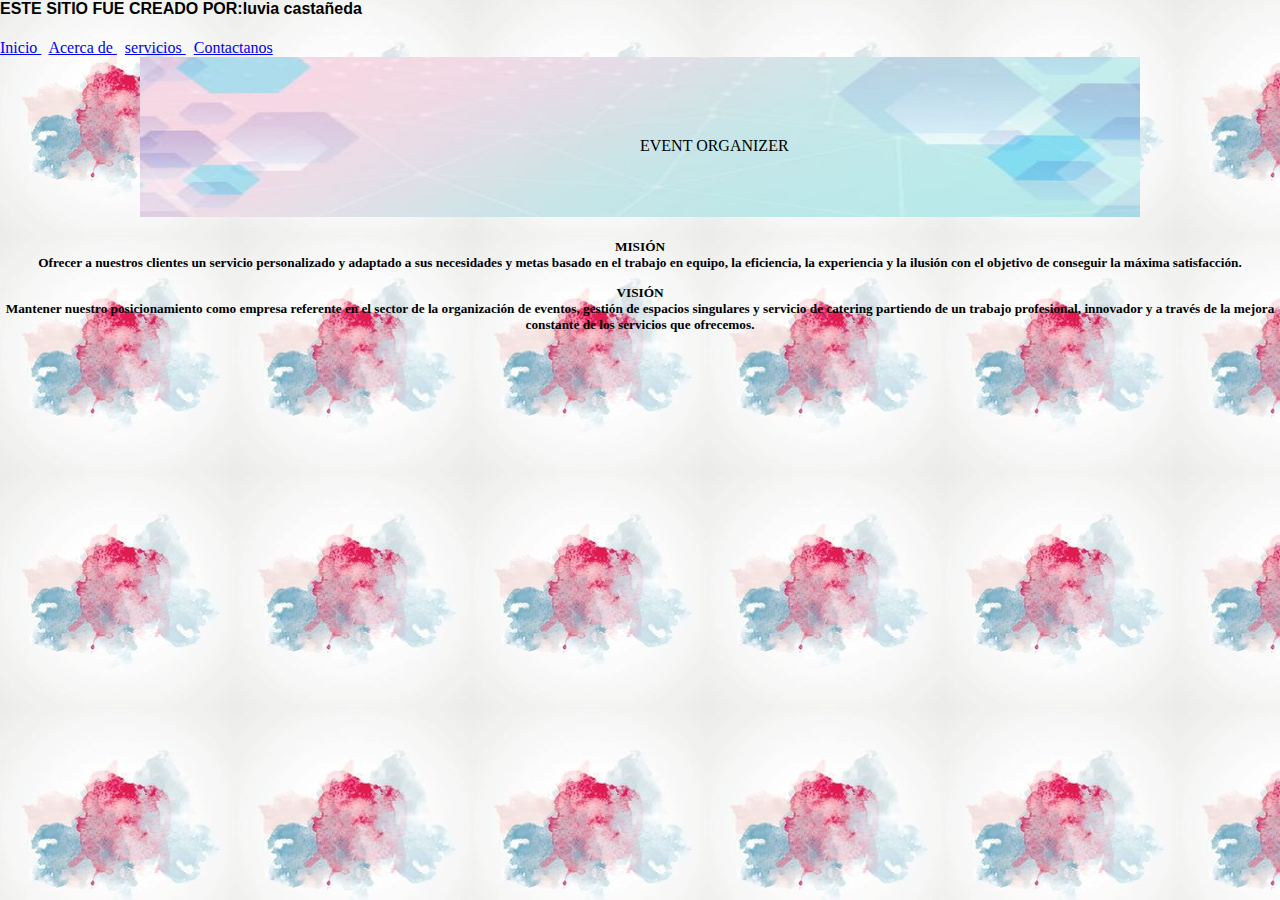
<file: index.html>
<html>
	<head>
		<title>This is my first web page</title>

	<link rel="stylesheet"
		  type="text/css"
		  href="sol/margarita.css"
	      />

	<link rel="stylesheet"
		  type="text/css"
		  href="sol/margarita.css"
	      />	
	</head>
	<body background="lirio\15.jpg" >
<H4> ESTE SITIO FUE CREADO POR:luvia castañeda</H4>
			<a 
		href="index.html">
			Inicio
		</a>
		 &nbsp;
		<a 
		href="aboutme.html">
			Acerca de 
		</a>
		&nbsp;
		
		<a 
		href="servicios.html" class="greenlink">
			servicios 
		</a>
		&nbsp;

		<a 
		href="contacto.html" class="greenlink">
			Contactanos
		</a>

		</hr>

		
<header>
<center>
<div class="caja">

  <a href="lirio/4.jpg">
  <img src="lirio/4.jpg" alt="" width="1000px"  height="160px">
  
</a>
  <div class="centrado">EVENT ORGANIZER  </div>
</div>
</center>
</header>

	<div class="container">
		<h5>

		<div class="row">
			<div class="col-md-3 thin_border">
       
        
         <P><CENTER>
MISIÓN<br>
Ofrecer a nuestros clientes un servicio personalizado y adaptado a sus necesidades y metas basado en el trabajo en equipo, la eficiencia, la experiencia y la ilusión con el objetivo de conseguir la máxima satisfacción.

</P>
<P>
VISIÓN<br>

Mantener nuestro posicionamiento como empresa referente en el sector de la organización de eventos, gestión de espacios singulares y servicio de catering partiendo de un trabajo profesional, innovador y a través de la mejora constante de los servicios que ofrecemos.
</P></CENTER>


			</div>
		</h5>
		</div>

	</div>

	</body>
</html>
</file>
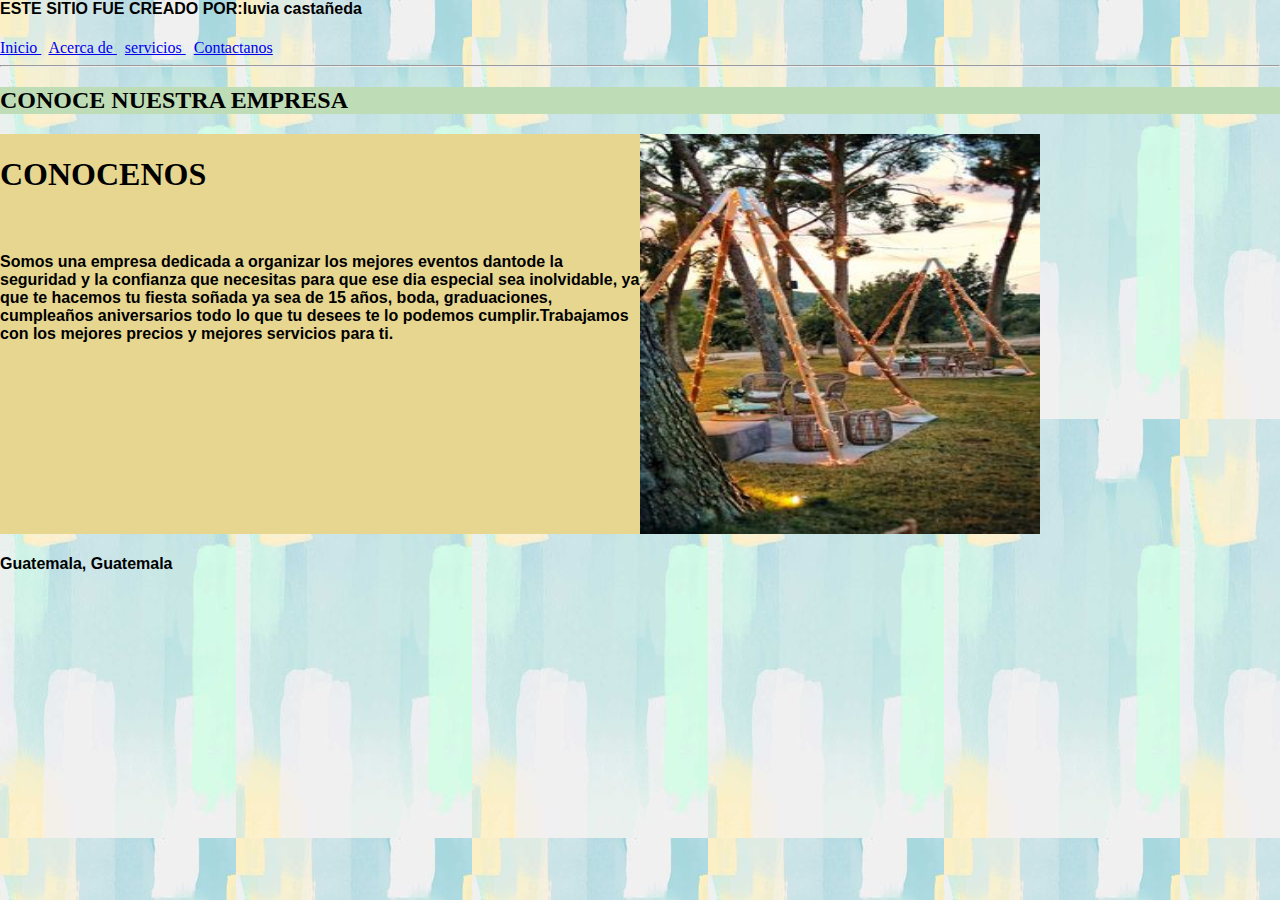
<file: aboutme.html>
<html>
	<head>
		<title></title>
<link rel="stylesheet"
		  type="text/css"
		  href="sol/margarita.css"
	      />
		
	</head>
	<body background="lirio\13.jpg" >
		<H4> ESTE SITIO FUE CREADO POR:luvia castañeda</H4>
		<a 
		href="index.html">
			Inicio
		</a>
		 &nbsp;
		<a 
		href="aboutme.html">
			Acerca de 
		</a>
		&nbsp;
		
		<a 
		href="servicios.html" class="greenlink">
			servicios 
		</a>
		&nbsp;
		<a 
		href="contacto.html">
			Contactanos
		</a>

		<hr></hr>

		<h2>CONOCE NUESTRA EMPRESA</h2>
		<p>
<div id="div3"> <h1>CONOCENOS</h1><br>
	<h4>
Somos una empresa dedicada a organizar los mejores eventos dantode la seguridad y la confianza que necesitas para que ese dia especial sea inolvidable, ya que te hacemos tu fiesta soñada ya sea de 15 años, boda, graduaciones, cumpleaños aniversarios todo lo que tu desees te lo podemos cumplir.Trabajamos con los mejores precios y mejores servicios para ti. 
</h4> </div>
<a href="lirio/11.jpg">
  <img src="lirio/11.jpg" alt="" width="400px"  height="400px">
		 </a> 
</p>
		
		<h4>Guatemala, Guatemala</h4>

	</body>
</html>
</file>
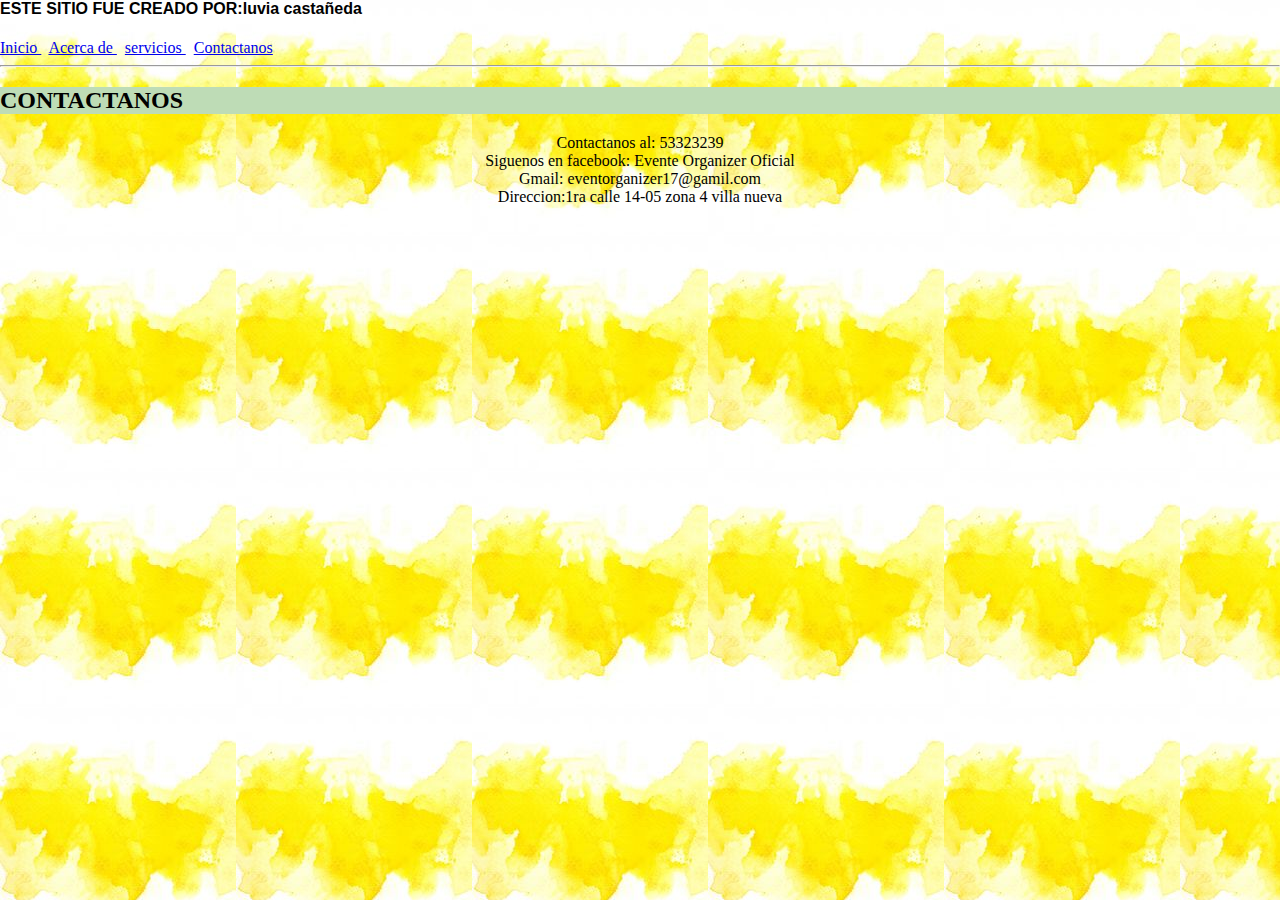
<file: contacto.html>
<html>
	<head>
		<title></title>
		<link rel="stylesheet"
		  type="text/css"
		  href="sol/margarita.css"
	      />
	</head>
	<body background="lirio\14.jpg">
		<H4>ESTE SITIO FUE CREADO POR:luvia castañeda</H4>
		<a 
		href="index.html">
			Inicio
		</a>
		 &nbsp;
		<a 
		href="aboutme.html">
			Acerca de  
		</a>
		&nbsp;
		
		<a 
		href="servicios.html" class="greenlink">
			servicios 
		</a>
		&nbsp;
		<a 
		href="contacto.html">
			Contactanos
		</a>

		<hr></hr>

		<h2>
		CONTACTANOS
		</h2>
		<center>
			Contactanos al: 53323239<br>
			Siguenos en facebook: Evente Organizer Oficial<br>
			Gmail: eventorganizer17@gamil.com<br>
			Direccion:1ra calle 14-05 zona 4 villa nueva<br>
		</center>
		

	</body>
</html>
</file>
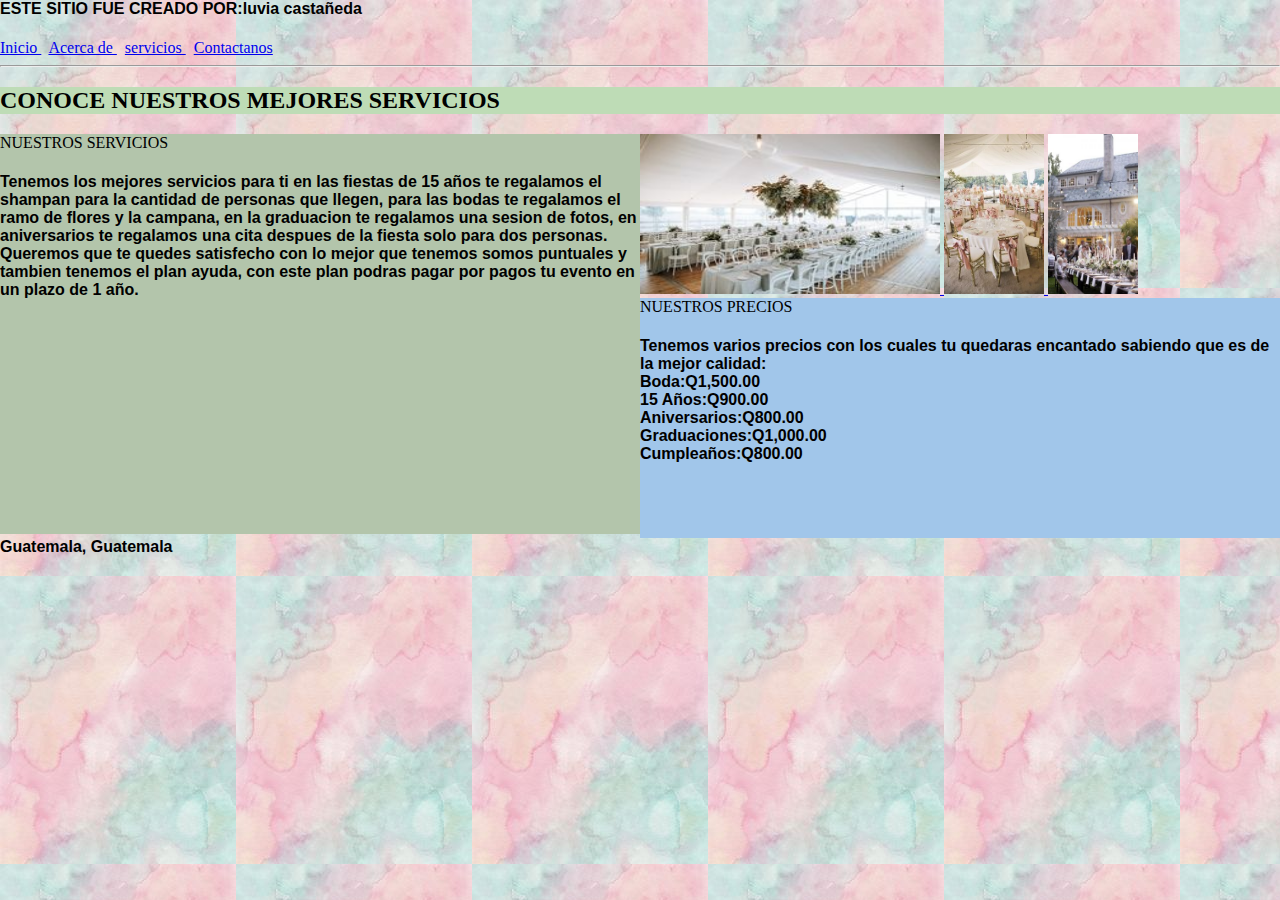
<file: servicios.html>
<html>
	<head>
		<title></title>
<link rel="stylesheet"
		  type="text/css"
		  href="sol/margarita.css"
	      />
		
	</head>
	<body background="lirio\10.jpg" >
		<H4> ESTE SITIO FUE CREADO POR:luvia castañeda</H4>
		<a 
		href="index.html">
			Inicio
		</a>
		 &nbsp;
		<a 
		href="aboutme.html">
			Acerca de 
		</a>
		&nbsp;
		
		<a 
		href="servicios.html" class="greenlink">
			servicios 
		</a>
		&nbsp;
		<a 
		href="contacto.html">
			Contactanos
		</a>

		<hr></hr>

		<h2>CONOCE NUESTROS MEJORES SERVICIOS</h2>
		<p>
<div id="div1"> NUESTROS SERVICIOS <H4> Tenemos los mejores servicios para ti en las fiestas de 15 años te regalamos el shampan para la cantidad de personas que llegen, para las bodas te regalamos el ramo de flores y la campana, en la graduacion te regalamos una sesion de fotos, en aniversarios te regalamos una cita despues de la fiesta solo para dos personas. Queremos que te quedes satisfecho con lo mejor que tenemos somos puntuales y tambien tenemos el plan ayuda, con este plan podras pagar por pagos tu evento en un plazo de 1 año.</H4> </div>
<a href="lirio/7.jpg">
  <img src="lirio/7.jpg" alt="" width="300px"  height="160px">
		 </a> <a href="lirio/8.jpg">
  <img src="lirio/8.jpg" alt="" width="100px"  height="160px">
		 </a>
		 <a href="lirio/9.jpg">
  <img src="lirio/9.jpg" alt="" width="90px"  height="160px">
		 </a>
<div id="div2">NUESTROS PRECIOS <h4> Tenemos varios precios con los cuales tu quedaras encantado sabiendo que es de la mejor calidad:<br>
Boda:Q1,500.00<br>
15 Años:Q900.00<br>
Aniversarios:Q800.00<br>
Graduaciones:Q1,000.00<br>
Cumpleaños:Q800.00<br> </div>
</p>
		
<h4>Guatemala, Guatemala</h4>

	</body>
</html>
</file>
<file: sol/margarita.css>
body
{
    margin: 0;
    padding: 0;
}
section
 {
  width: 100%;
  min-height:200px;
  font-family: 'Playball', sans-serif;

}

#div1{
float:left;
background:#B3C5AB;
width: 50%;
  min-height:400px;
   font-family: fantasy;
}
#div2{
float:left;
background:#A1C6EA;
width: 50%;
  min-height:240px;
   font-family: fantasy;
}
#div3{
float:left;
background:#E6D690;
width: 50%;
  min-height:400px;
   font-family: fantasy;
}


.caja{
    position: relative;
    display: inline-block;
    text-align: center;

}
.centrado{
    position: absolute;
    top: 50%;
    left: 50%;
    font-size: 16px:;
}

}
h1
 {
 background-color: #bedcb6

}

h4
{
  font-family: arial;

}
h2
 {
 background-color: #c0c0c0

}
h2
 {
 background-color: #bedcb6

}
#columna1 { background: #f9a799; width: 25%; height: 100%; }

#columna2 { background: #C4FAF8; width: 25%; height: 100%; }


#highlight {
   background-image: linear-gradient( #f9eac3,#f9eac3);
   
    font-size:24px;
    font-weight: bold;
    font-color:black;
    font-style: normal;
    float: left;
    padding: 10px 50px 10px 50px;
    font-family: sans-serif;


}

#p1 {
    padding: 60px 20px 10px 20px;
   
    font-size:18px;
   background-image: linear-gradient(#e08e79,#e08e79);
    color:black;
    font-weight: bold;
    font-style: italic;
    font-family:  "arial", serif;
  }
 
/* RESPONSIVE WORK DEVICE */

.fili {
  width: 100%;

}
@media (min-width:100px)
{
.col1, .col2, .col3, .col4, .col5, .col6,.col7, .col8, .col9,.col10, .col11, .col12 {
  float: left;
}
.col1{
  width: 50%;
}
.col2{
  width: 30%;
}
.col3{
  width: 40%;
}
.col4{
  width: 50%;
}
.col5{
  width: 60%;
}
.col6{
  width: 60%;
}
.col7{
  width: 70%;
}
.col8{
  width: 80%;
}
.col9{
  width: 90%;
}
.col10{
  width: 100%;
}
.col11{
  width: 100%;
}
.col12{
  width: 100%;
}
</file>
